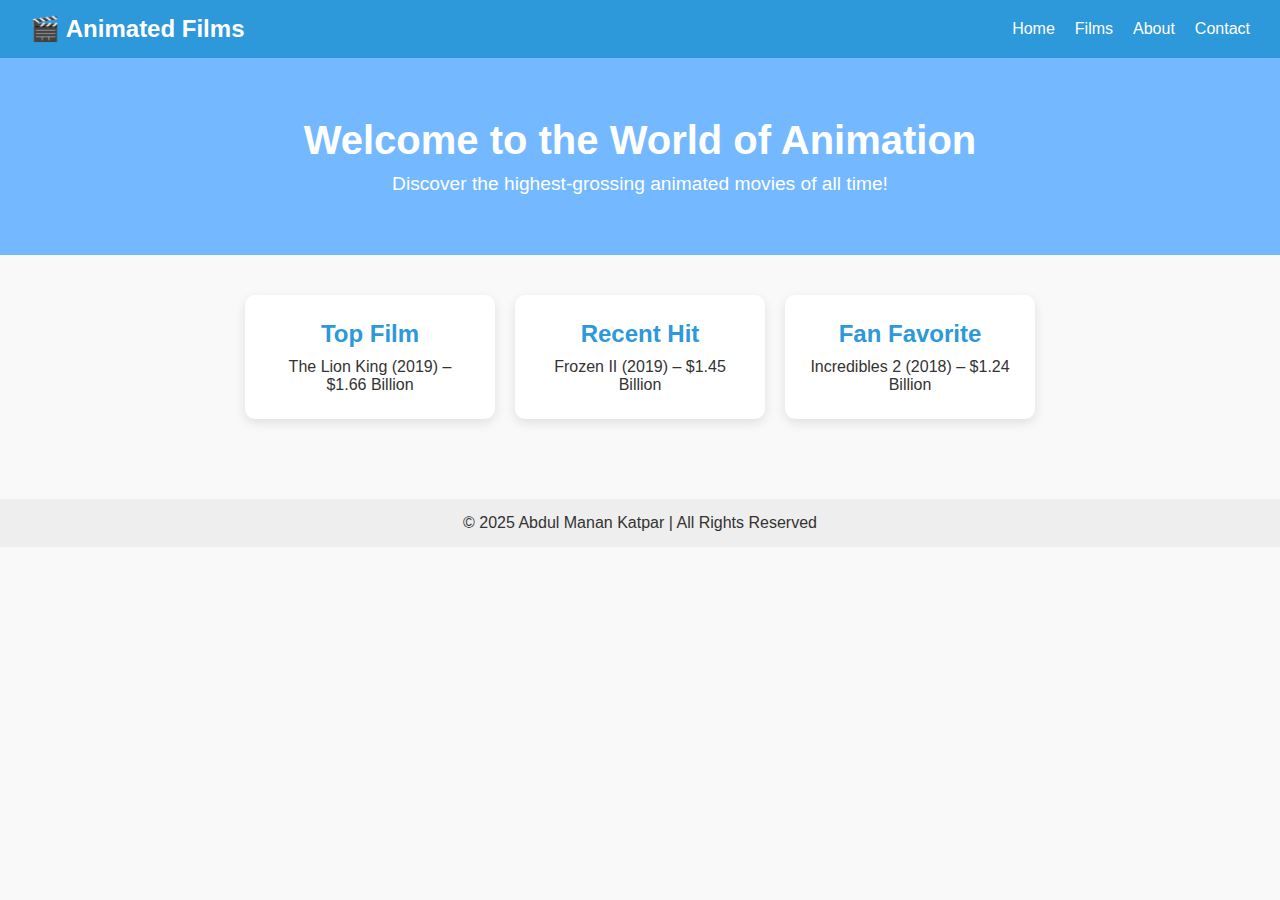
<file: index.html>
<!DOCTYPE html>
<html lang="en">
<head>
  <meta charset="UTF-8">
  <title>Highest Grossing Animated Films</title>
  <style>
    * {
  margin: 0;
  padding: 0;
  box-sizing: border-box;
}

body {
  font-family: 'Segoe UI', sans-serif;
  background: #f9f9f9;
  color: #333;
}

/* 🔝 Navbar */
.navbar {
  background-color: #2d98da;
  display: flex;
  justify-content: space-between;
  align-items: center;
  padding: 15px 30px;
  color: white;
}

.logo {
  font-size: 1.5em;
  font-weight: bold;
}

.nav-links {
  list-style: none;
  display: flex;
  gap: 20px;
}

.nav-links li a {
  color: white;
  text-decoration: none;
  font-weight: 500;
}

.nav-links li a:hover {
  text-decoration: underline;
}

/* 💬 Hero */
.hero {
  background-color: #74b9ff;
  text-align: center;
  padding: 60px 20px;
  color: white;
}

.hero h1 {
  font-size: 2.5em;
  margin-bottom: 10px;
}

.hero p {
  font-size: 1.2em;
}

/* 🌟 Highlights */
.highlights {
  display: flex;
  justify-content: center;
  gap: 20px;
  padding: 40px;
  flex-wrap: wrap;
}

.highlight-box {
  background: white;
  padding: 25px;
  border-radius: 10px;
  box-shadow: 0 4px 12px rgba(0,0,0,0.1);
  text-align: center;
  width: 250px;
}

.highlight-box h2 {
  color: #2d98da;
  margin-bottom: 10px;
}

/* 🔚 Footer */
footer {
  background: #eee;
  text-align: center;
  padding: 15px;
  margin-top: 40px;
}

  </style>
</head>
<body>

  <!-- 🔝 Navigation Bar -->
  <nav class="navbar">
    <div class="logo">🎬 Animated Films</div>
    <ul class="nav-links">
      <li><a href="index.html">Home</a></li>
      <li><a href="contentindex.html">Films</a></li>
      <li><a href="aboutindex.html">About</a></li>
      <li><a href="contactindex.html">Contact</a></li>
    </ul>
  </nav>

  <!-- 💬 Hero Section -->
  <header class="hero">
    <h1>Welcome to the World of Animation</h1>
    <p>Discover the highest-grossing animated movies of all time!</p>
  </header>

  <!-- 🌟 Highlights -->
  <section class="highlights">
    <div class="highlight-box">
      <h2>Top Film</h2>
      <p>The Lion King (2019) – $1.66 Billion</p>
    </div>
    <div class="highlight-box">
      <h2>Recent Hit</h2>
      <p>Frozen II (2019) – $1.45 Billion</p>
    </div>
    <div class="highlight-box">
      <h2>Fan Favorite</h2>
      <p>Incredibles 2 (2018) – $1.24 Billion</p>
    </div>
  </section>

  <!-- 🔚 Footer -->
  <footer>
    <p>© 2025 Abdul Manan Katpar | All Rights Reserved</p>
  </footer>

</body>
</html>
</file>
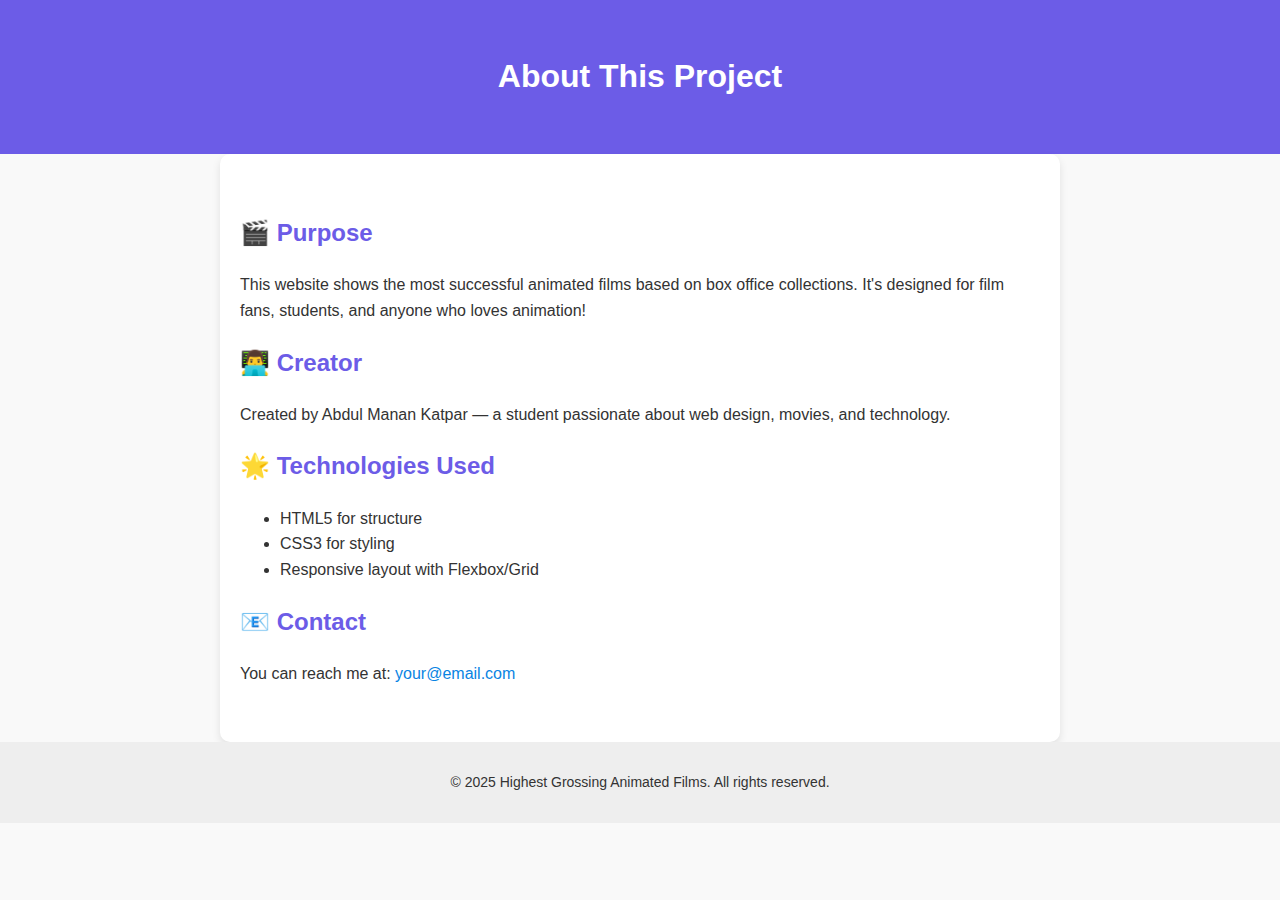
<file: aboutindex.html>
<!DOCTYPE html>
<html lang="en">
<head>
  <meta charset="UTF-8">
  <title>About | Animated Films</title>
  
</head>
<body>
  <header>
    <h1>About This Project</h1>
  </header>

  <section class="about">
    <div class="about-content">
      <h2>🎬 Purpose</h2>
      <p>This website shows the most successful animated films based on box office collections. It's designed for film fans, students, and anyone who loves animation!</p>

      <h2>👨‍💻 Creator</h2>
      <p>Created by Abdul Manan Katpar — a student passionate about web design, movies, and technology.</p>

      <h2>🌟 Technologies Used</h2>
      <ul>
        <li>HTML5 for structure</li>
        <li>CSS3 for styling</li>
        <li>Responsive layout with Flexbox/Grid</li>
      </ul>

      <h2>📧 Contact</h2>
      <p>You can reach me at: <a href="mailto:your@email.com">your@email.com</a></p>
    </div>
  </section>

  <footer>
    <p>© 2025 Highest Grossing Animated Films. All rights reserved.</p>
  </footer>
  <style>
    body {
  font-family: 'Segoe UI', sans-serif;
  margin: 0;
  background: #f9f9f9;
  color: #333;
  line-height: 1.6;
}

header {
  background-color: #6c5ce7;
  padding: 30px;
  color: white;
  text-align: center;
}

.about {
  max-width: 800px;
  margin: auto;
  padding: 40px 20px;
  background: white;
  border-radius: 10px;
  box-shadow: 0 4px 8px rgba(0,0,0,0.1);
}

.about h2 {
  color: #6c5ce7;
  margin-top: 20px;
}

.about a {
  color: #0984e3;
  text-decoration: none;
}

.about a:hover {
  text-decoration: underline;
}

footer {
  text-align: center;
  padding: 15px;
  background: #eee;
  font-size: 14px;
}

  </style>
</body>
</html>
</file>
